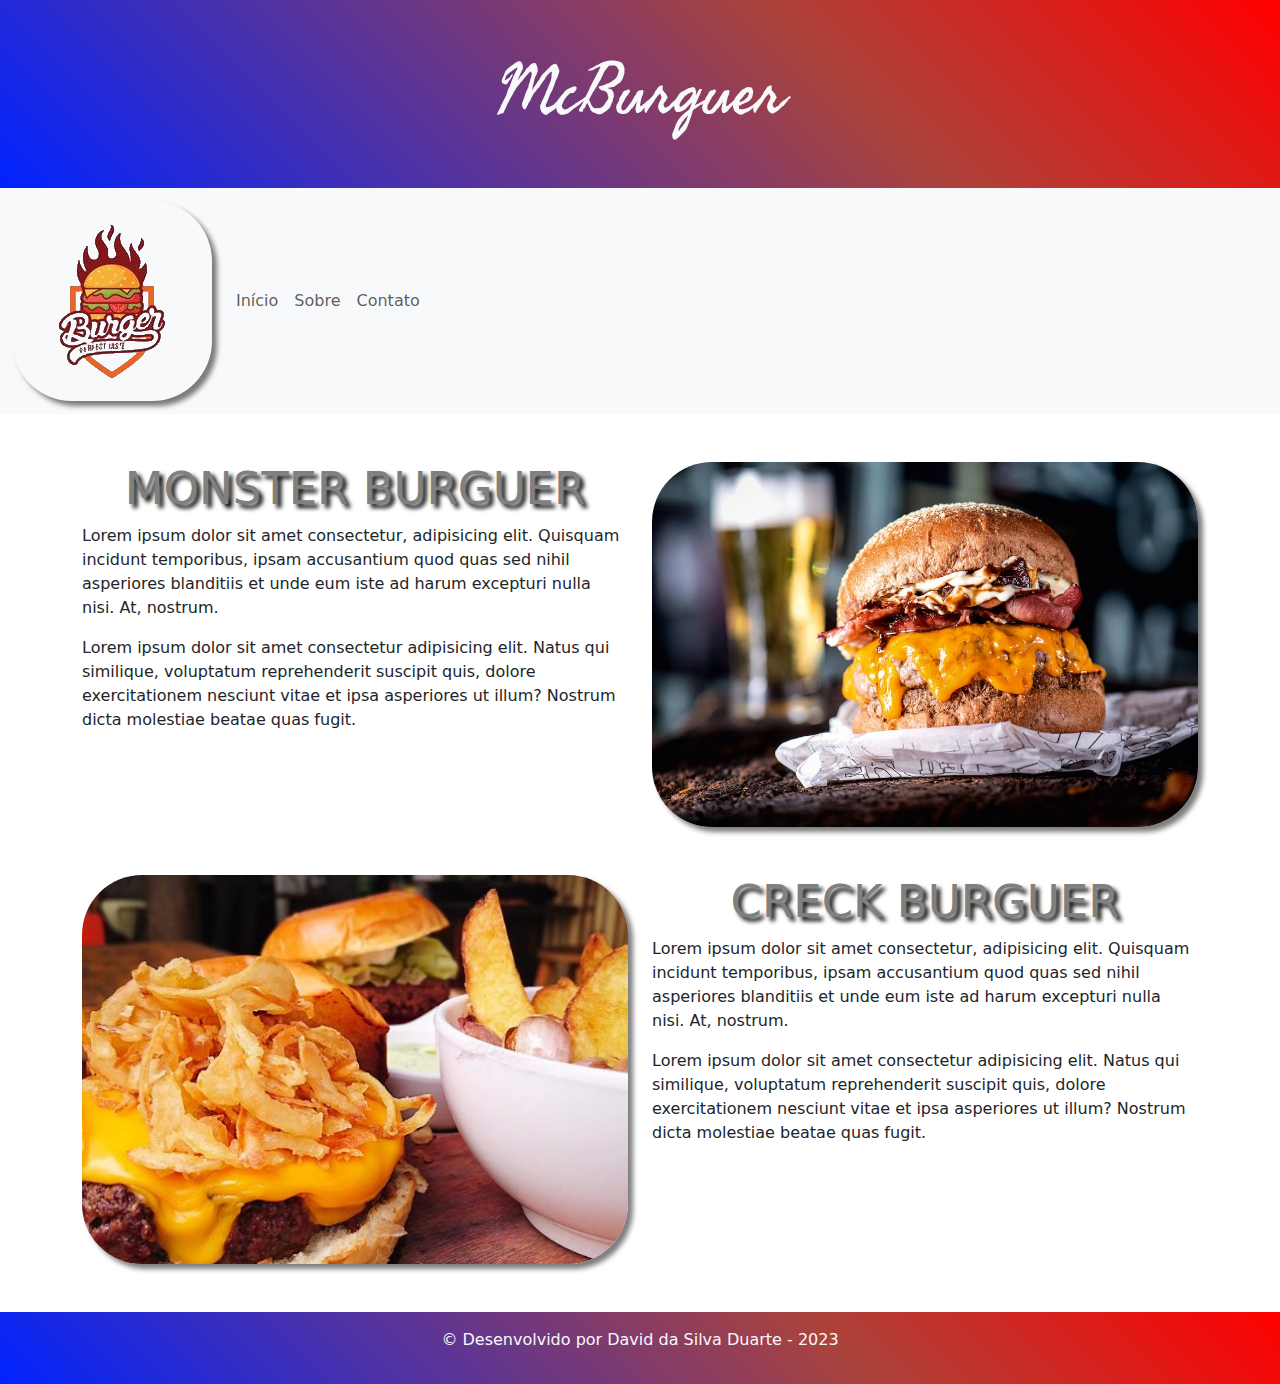
<file: Projeto_P_33/index.html>
<!DOCTYPE html>

<html>

    <head>
        <title>Exemplo site</title>
        <meta charset="utf-8">
        <meta name="viewport" content="width=device-width, initial-scale=1.0">
        <link rel="stylesheet" href="css/bootstrap.min.css">
        <link rel="stylesheet" href="css/style.css">
        <link rel="preconnect" href="https://fonts.googleapis.com">
    <link rel="preconnect" href="https://fonts.gstatic.com" crossorigin>
    <link href="https://fonts.googleapis.com/css2?family=Fasthand&display=swap" rel="stylesheet">
        <script src="js/bootstrap.bundle.min.js" defer></script>
    </head>

    <body>
        
        <header class="bg-dark text-light text-center py-5">
            <h1>McBurguer</h1>
        </header>

        <nav class="navbar navbar-expand-lg navbar-light bg-light">
            <div class="container-fluid">
                
                <a href="#" class="navbar-brand"><img src="img/7923442-hamburguer-logo-design-modelo-ilustracaoial-gratis-vetor.png" alt=""></a>
                
                <button class="navbar-toggler" type="button" data-bs-toggle="collapse" data-bs-target="#navbarNav" aria-controls="navbarNav" aria-expanded="false" aria-label="Toggle navigation">
                    <span class="navbar-toggler-icon"></span>
                </button>
                
                <div class="collapse navbar-collapse" id="navbarNav">
                    <ul class="navbar-nav">
                        
                        <li class="nav-item">
                            <a href="#" class="nav-link  ">Início</a>
                        </li>

                        <li class="nav-item">
                            <a href="#" class="nav-link">Sobre</a>
                        </li>

                        <li class="nav-item">
                            <a href="#" class="nav-link">Contato</a>
                        </li>
                    </ul>
                </div>
            </div>
        </nav>

        <div class="container mt-5">
            <div class="row" >
                <div class="col-md-6" id="cont-1">
                    <h2>MONSTER BURGUER</h2>
                    <p>
                        Lorem ipsum dolor sit amet consectetur, adipisicing elit. Quisquam incidunt temporibus, ipsam accusantium quod quas sed nihil asperiores blanditiis et unde eum iste ad harum excepturi nulla nisi. At, nostrum.
                    </p>
                    <p>
                        Lorem ipsum dolor sit amet consectetur adipisicing elit. Natus qui similique, voluptatum reprehenderit suscipit quis, dolore exercitationem nesciunt vitae et ipsa asperiores ut illum? Nostrum dicta molestiae beatae quas fugit.
                    </p>
                </div>

                <div class="col-md-6" id="img-1">
                    <img src="img/escolhido3-comer-e-beber-comidinhas-bravo-burger-beer-0005.webp" class="img-fluid">
                </div>
            </div>
        </div>

        <div class="container mt-5">
            <div class="row">

                <div class="col-md-6">
                    <img src="img/jelly.jpg" class="img-fluid">
                </div>

                <div class="col-md-6">
                    <h2>CRECK BURGUER</h2>
                    <p>
                        Lorem ipsum dolor sit amet consectetur, adipisicing elit. Quisquam incidunt temporibus, ipsam accusantium quod quas sed nihil asperiores blanditiis et unde eum iste ad harum excepturi nulla nisi. At, nostrum.
                    </p>
                    <p>
                        Lorem ipsum dolor sit amet consectetur adipisicing elit. Natus qui similique, voluptatum reprehenderit suscipit quis, dolore exercitationem nesciunt vitae et ipsa asperiores ut illum? Nostrum dicta molestiae beatae quas fugit.
                    </p>
                </div>

                
            </div>
        </div>

        <footer class="bg-dark text-light text-center py-3 mt-5">
            <p>&copy; Desenvolvido por David da Silva Duarte - 2023</p>
        </footer>

    </body>

</html>
</file>
<file: Projeto_P_33/css/style.css>
body{
    margin: 0;
    padding: 0;
}

header{
    background: rgb(255,0,0);
background: linear-gradient(225deg, rgba(255,0,0,1) 0%, rgba(171,67,59,1) 35%, rgba(0,35,255,1) 100%);
}

footer{
    background: rgb(255,0,0);
background: linear-gradient(225deg, rgba(255,0,0,1) 0%, rgba(171,67,59,1) 35%, rgba(0,35,255,1) 100%);
}

img{
    border-radius: 60px;
    box-shadow: 5px 5px 5px rgba(0, 0, 0, 0.508);
}

h1{
    font-family: fasthand;
    font-size: 70px;
}

h2{
    color: gray;
    text-align: center;
    font-size: 45px;
    text-shadow: 4px 4px 4px black;
}

@media (max-width:767px){
    .row #img-1{
          order: 1;
}

    .row #cont-1{
        order: 2;
    }

  
}

@media(max-width:991px){

    .navbar-nav{
        display: flex;
        flex-direction: row;
        background: rgb(255,0,0);
background: linear-gradient(225deg, rgba(255,0,0,1) 0%, rgba(171,67,59,1) 35%, rgba(0,35,255,1) 100%);
    }

    .nav-item{
        margin-right: 30px;
        margin: auto;
    }

    .nav-item a{
        color: rgb(255, 255, 255);
        text-shadow: 2px 2px 4px black;
    }
   
}
</file>
